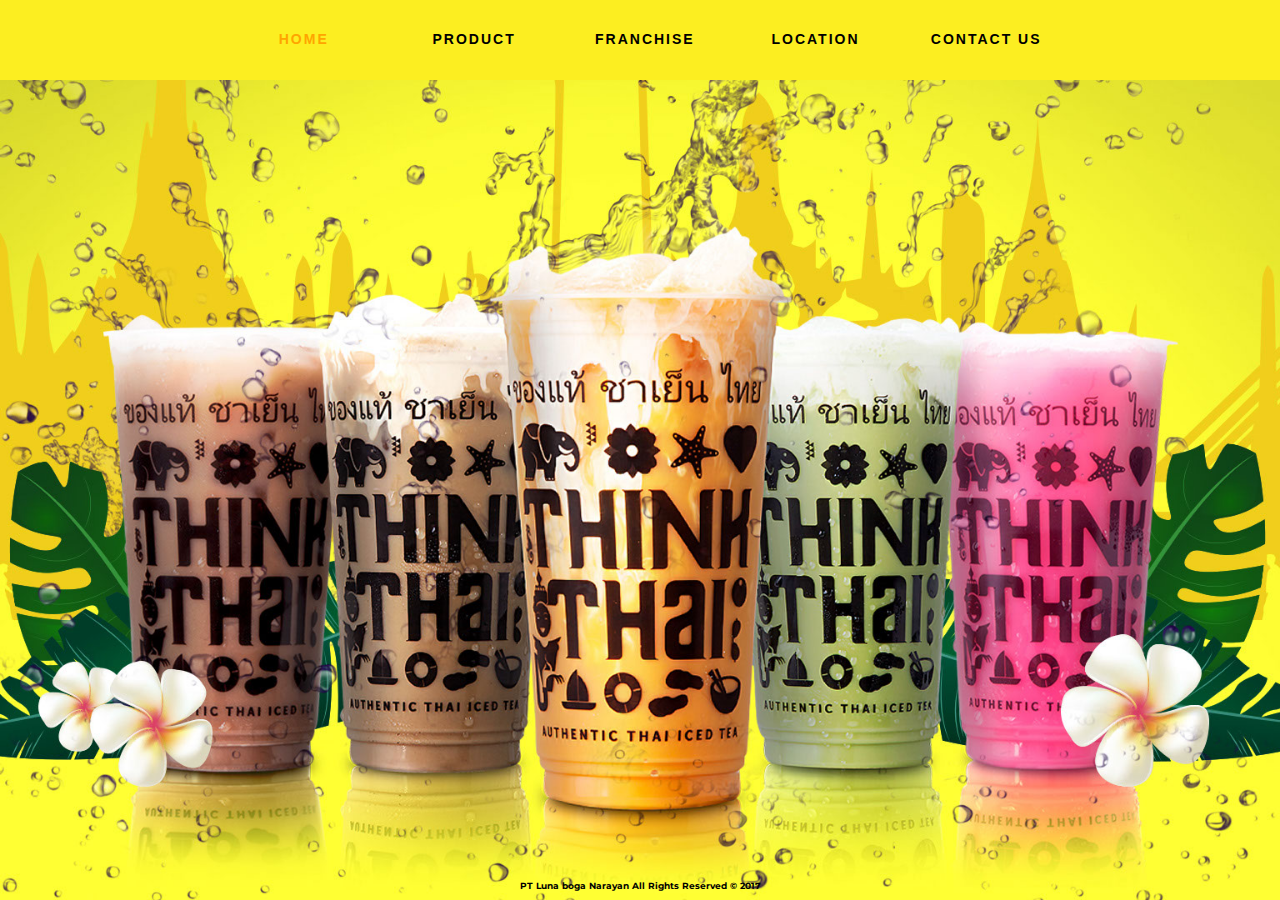
<file: index.html>
<!DOCTYPE html>
<html class="nojs html css_verticalspacer" lang="en-US">
 <head>

  <meta http-equiv="Content-type" content="text/html;charset=UTF-8"/>
  <meta name="generator" content="2017.0.4.363"/>
  <meta name="viewport" content="width=device-width, initial-scale=1.0"/>
  
  <link href="https://fonts.googleapis.com/css?family=Montserrat:700" rel="stylesheet">
  <link rel="shortcut icon" href="images/favicon.ico?crc=3946760880"/>
  <title>Think Thai</title>
  <!-- CSS -->
  <link rel="stylesheet" type="text/css" href="css/site_global.css?crc=443350757"/>
  <link rel="stylesheet" type="text/css" href="css/master_master-home.css?crc=4206543661"/>
  <link rel="stylesheet" type="text/css" href="css/index.css" id="pagesheet"/>
  <!-- JS includes -->
  <!--[if lt IE 9]>
  <script src="scripts/html5shiv.js?crc=4241844378" type="text/javascript"></script>
  <![endif]-->
    <!--HTML Widget code-->
  
<style>
body{min-width:auto}body #u2472{height:auto}#u2472 .mt-copyright-owner a{color:#FA6900;text-decoration:none}#u2472 .mt-copyright-owner a:hover,#u2472 .mt-copyright-owner a:focus{color:#C35300}

</style>


  <!--/*

*/
-->
</head>
<body>
    <div class="navigationbar123">
         <nav class="MenuBar reveal1 clearfix grpelem" id="menuu3773"><!-- horizontal box -->
    <div class="MenuItemContainer borderbox clearfix grpelem" id="u3795"><!-- vertical box -->
     <a class="nonblock nontext MenuItem MenuItemWithSubMenu MuseMenuActive borderbox menu clearfix colelem" id="u3796" href="index.html" data-href="page:U93"><!-- horizontal box --><div class="MenuItemLabel NoWrap borderbox transition clearfix grpelem" id="u3797-4"><!-- content --><p style="color: orange">Home</p></div></a>
    </div>
    <div class="MenuItemContainer borderbox clearfix grpelem" id="u8590"><!-- vertical box -->
     <a class="nonblock nontext MenuItem MenuItemWithSubMenu borderbox menu clearfix colelem" id="u8593" href="product.html" data-href="page:U8589"><!-- horizontal box --><div class="MenuItemLabel NoWrap borderbox transition clearfix grpelem" id="u8594-4"><!-- content --><p>Product</p></div></a>
    </div>
    <div class="MenuItemContainer borderbox clearfix grpelem" id="u8516"><!-- vertical box -->
     <a class="nonblock nontext MenuItem MenuItemWithSubMenu borderbox menu clearfix colelem" id="u8519" href="franchise.html" data-href="page:U8515"><!-- horizontal box --><div class="MenuItemLabel NoWrap borderbox transition clearfix grpelem" id="u8520-4"><!-- content --><p>Franchise</p></div></a>
    </div>
    <div class="MenuItemContainer borderbox clearfix grpelem" id="u8442"><!-- vertical box -->
     <a class="nonblock nontext MenuItem MenuItemWithSubMenu borderbox menu clearfix colelem" id="u8445" href="location.html" data-href="page:U8441"><!-- horizontal box --><div class="MenuItemLabel NoWrap borderbox transition clearfix grpelem" id="u8446-4"><!-- content --><p>Location</p></div></a>
    </div>
    <div class="MenuItemContainer borderbox clearfix grpelem" id="u8368"><!-- vertical box -->
     <a class="nonblock nontext MenuItem MenuItemWithSubMenu borderbox menu clearfix colelem" id="u8371" href="contact-us.html" data-href="page:U8367"><!-- horizontal box --><div class="MenuItemLabel NoWrap borderbox transition clearfix grpelem" id="u8372-4"><!-- content --><p>Contact Us</p></div></a>
    </div>
   </nav>
        <nav class="menubar-mobile">
             <div class="menu-click">
                 <p style="font-size:15px;" class="icona" onclick="openmenu()">&#9776;</p>
             </div>
             <div class="menu-item">
                <div class="menu-item-container" id="menu-item">
                    <div class="menu-item-title">
                        <a href="javascript:void(0);" style="font-size:15px;" class="iconx" onclick="closemenu()">&#88;</a>
                        <div class="t-left">
                            MENU
                        </div>
                    </div>
                    <div class="menu-item-wrapper">
                        <img src="images/background.jpg">
                    </div>
                    <div class="menu-item-content">
                        <a href="index.html">
                            <img src="assets/home-icon.png">
                            <span>Home</span>
                        </a>
                    </div>
                    <div class="menu-item-content">
                        <a href="product.html">
                            <img src="assets/product-icon.png">
                            <span>Product</span>
                        </a>
                    </div>
                    <div class="menu-item-content">
                        <a href="franchise.html">
                            <img src="assets/franchise-icon.png">
                            <span>Franchise</span>
                        </a>
                    </div>
                    <div class="menu-item-content">
                        <a href="location.html">
                            <img src="assets/location-icon.png">
                            <span>Location</span>
                        </a>
                    </div>
                    <div class="menu-item-content">
                        <a href="contact-us.html">
                            <img src="assets/contact-icon.png">
                            <span>Contact Us</span>
                        </a>
                    </div>
                    <div style="height: 40px; background-color: transparent"></div>
                </div>
             </div>
             <span>
                 <div class="menu-item-overlay" id="menu-item-overlay" onclick="closemenu()">
                 </div>
             </span>
         </nav>
        
     </div>
    <div class="container-home">
    </div>
    <div class="footer">
        <p>PT Luna boga Narayan All Rights Reserved © 2017</p>
    </div>
    <script>
    function openmenu(){
       document.getElementById("menu-item").style.width="284px";
        document.getElementById("menu-item-overlay").style.display="block";
        document.body.style.overflow="hidden";
    }
function closemenu(){
       document.getElementById("menu-item").style.width="0px";
        document.getElementById("menu-item-overlay").style.display="none";
        document.body.style.overflow="auto";
    }
    </script>
   </body>
</html>
</file>
<file: css/site_global.css>
html{min-height:100%;min-width:100%;-ms-text-size-adjust:none;}body,div,dl,dt,dd,ul,ol,li,nav,h1,h2,h3,h4,h5,h6,pre,code,form,fieldset,legend,input,button,textarea,p,blockquote,th,td,a{margin:0px;padding:0px;border-width:0px;border-style:solid;border-color:transparent;-webkit-transform-origin:left top;-ms-transform-origin:left top;-o-transform-origin:left top;transform-origin:left top;background-repeat:no-repeat;}button.submit-btn{-moz-box-sizing:content-box;-webkit-box-sizing:content-box;box-sizing:content-box;}.transition{-webkit-transition-property:background-image,background-position,background-color,border-color,border-radius,color,font-size,font-style,font-weight,letter-spacing,line-height,text-align,box-shadow,text-shadow,opacity;transition-property:background-image,background-position,background-color,border-color,border-radius,color,font-size,font-style,font-weight,letter-spacing,line-height,text-align,box-shadow,text-shadow,opacity;}.transition *{-webkit-transition:inherit;transition:inherit;}table{border-collapse:collapse;border-spacing:0px;}fieldset,img{border:0px;border-style:solid;-webkit-transform-origin:left top;-ms-transform-origin:left top;-o-transform-origin:left top;transform-origin:left top;}address,caption,cite,code,dfn,em,strong,th,var,optgroup{font-style:inherit;font-weight:inherit;}del,ins{text-decoration:none;}li{list-style:none;}caption,th{text-align:left;}h1,h2,h3,h4,h5,h6{font-size:100%;font-weight:inherit;}input,button,textarea,select,optgroup,option{font-family:inherit;font-size:inherit;font-style:inherit;font-weight:inherit;}.form-grp input,.form-grp textarea{-webkit-appearance:none;-webkit-border-radius:0;}body{font-family:Arial, Helvetica Neue, Helvetica, sans-serif;text-align:left;font-size:14px;line-height:17px;word-wrap:break-word;text-rendering:optimizeLegibility;-moz-font-feature-settings:'liga';-ms-font-feature-settings:'liga';-webkit-font-feature-settings:'liga';font-feature-settings:'liga';}a:link{color:#0000FF;text-decoration:underline;}a:visited{color:#800080;text-decoration:underline;}a:hover{color:#0000FF;text-decoration:underline;}a:active{color:#EE0000;text-decoration:underline;}a.nontext{color:black;text-decoration:none;font-style:normal;font-weight:normal;}.normal_text{color:#000000;direction:ltr;font-family:Arial, Helvetica Neue, Helvetica, sans-serif;font-size:14px;font-style:normal;font-weight:normal;letter-spacing:0px;line-height:17px;text-align:left;text-decoration:none;text-indent:0px;text-transform:none;vertical-align:0px;padding:0px;}.list0 li:before{position:absolute;right:100%;letter-spacing:0px;text-decoration:none;font-weight:normal;font-style:normal;}.rtl-list li:before{right:auto;left:100%;}.nls-None > li:before,.nls-None .list3 > li:before,.nls-None .list6 > li:before{margin-right:6px;content:'•';}.nls-None .list1 > li:before,.nls-None .list4 > li:before,.nls-None .list7 > li:before{margin-right:6px;content:'○';}.nls-None,.nls-None .list1,.nls-None .list2,.nls-None .list3,.nls-None .list4,.nls-None .list5,.nls-None .list6,.nls-None .list7,.nls-None .list8{padding-left:34px;}.nls-None.rtl-list,.nls-None .list1.rtl-list,.nls-None .list2.rtl-list,.nls-None .list3.rtl-list,.nls-None .list4.rtl-list,.nls-None .list5.rtl-list,.nls-None .list6.rtl-list,.nls-None .list7.rtl-list,.nls-None .list8.rtl-list{padding-left:0px;padding-right:34px;}.nls-None .list2 > li:before,.nls-None .list5 > li:before,.nls-None .list8 > li:before{margin-right:6px;content:'-';}.nls-None.rtl-list > li:before,.nls-None .list1.rtl-list > li:before,.nls-None .list2.rtl-list > li:before,.nls-None .list3.rtl-list > li:before,.nls-None .list4.rtl-list > li:before,.nls-None .list5.rtl-list > li:before,.nls-None .list6.rtl-list > li:before,.nls-None .list7.rtl-list > li:before,.nls-None .list8.rtl-list > li:before{margin-right:0px;margin-left:6px;}.TabbedPanelsTab{white-space:nowrap;}.MenuBar .MenuBarView,.MenuBar .SubMenuView{display:block;list-style:none;}.MenuBar .SubMenu{display:none;position:absolute;}.NoWrap{white-space:nowrap;word-wrap:normal;}.rootelem{margin-left:auto;margin-right:auto;}.colelem{display:inline;float:left;clear:both;}.clearfix:after{content:"\0020";visibility:hidden;display:block;height:0px;clear:both;}*:first-child+html .clearfix{zoom:1;}.clip_frame{overflow:hidden;}.popup_anchor{position:relative;width:0px;height:0px;}.popup_element{z-index:100000;}.svg{display:block;vertical-align:top;}span.wrap{content:'';clear:left;display:block;}span.actAsInlineDiv{display:inline-block;}.position_content,.excludeFromNormalFlow{float:left;}.preload_images{position:absolute;overflow:hidden;left:-9999px;top:-9999px;height:1px;width:1px;}.preload{height:1px;width:1px;}.animateStates{-webkit-transition:0.3s ease-in-out;-moz-transition:0.3s ease-in-out;-o-transition:0.3s ease-in-out;transition:0.3s ease-in-out;}[data-whatinput="mouse"] *:focus,[data-whatinput="touch"] *:focus,input:focus,textarea:focus{outline:none;}textarea{resize:none;overflow:auto;}.fld-prompt{pointer-events:none;}.wrapped-input{position:absolute;top:0px;left:0px;background:transparent;border:none;}.submit-btn{z-index:50000;cursor:pointer;}.anchor_item{width:22px;height:18px;}.MenuBar .SubMenuVisible,.MenuBarVertical .SubMenuVisible,.MenuBar .SubMenu .SubMenuVisible,.popup_element.Active,span.actAsPara,.actAsDiv,a.nonblock.nontext,img.block{display:block;}.widget_invisible,.js .invi,.js .mse_pre_init{visibility:hidden;}.ose_ei{visibility:hidden;z-index:0;}.no_vert_scroll{overflow-y:hidden;}.always_vert_scroll{overflow-y:scroll;}.always_horz_scroll{overflow-x:scroll;}.fullscreen{overflow:hidden;left:0px;top:0px;position:fixed;height:100%;width:100%;-moz-box-sizing:border-box;-webkit-box-sizing:border-box;-ms-box-sizing:border-box;box-sizing:border-box;}.fullwidth{position:absolute;}.borderbox{-moz-box-sizing:border-box;-webkit-box-sizing:border-box;-ms-box-sizing:border-box;box-sizing:border-box;}.scroll_wrapper{position:absolute;overflow:auto;left:0px;right:0px;top:0px;bottom:0px;padding-top:0px;padding-bottom:0px;margin-top:0px;margin-bottom:0px;}.browser_width > *{position:absolute;left:0px;right:0px;}.grpelem,.accordion_wrapper{display:inline;float:left;}.fld-checkbox input[type=checkbox],.fld-radiobutton input[type=radio]{position:absolute;overflow:hidden;clip:rect(0px, 0px, 0px, 0px);height:1px;width:1px;margin:-1px;padding:0px;border:0px;}.fld-checkbox input[type=checkbox] + label,.fld-radiobutton input[type=radio] + label{display:inline-block;background-repeat:no-repeat;cursor:pointer;float:left;width:100%;height:100%;}.pointer_cursor,.fld-recaptcha-mode,.fld-recaptcha-refresh,.fld-recaptcha-help{cursor:pointer;}p,h1,h2,h3,h4,h5,h6,ol,ul,span.actAsPara{max-height:1000000px;}.superscript{vertical-align:super;font-size:66%;line-height:0px;}.subscript{vertical-align:sub;font-size:66%;line-height:0px;}.horizontalSlideShow{-ms-touch-action:pan-y;touch-action:pan-y;}.verticalSlideShow{-ms-touch-action:pan-x;touch-action:pan-x;}.colelem100,.verticalspacer{clear:both;}.list0 li,.MenuBar .MenuItemContainer,.SlideShowContentPanel .fullscreen img,.css_verticalspacer .verticalspacer{position:relative;}.popup_element.Inactive,.js .disn,.js .an_invi,.hidden,.breakpoint{display:none;}#muse_css_mq{position:absolute;display:none;background-color:#FFFFFE;}.fluid_height_spacer{width:0.01px;}.muse_check_css{display:none;position:fixed;}@media screen and (-webkit-min-device-pixel-ratio:0){body{text-rendering:auto;}}
</file>
<file: css/master_master-home.css>
#u2472{border-width:0px;border-color:transparent;background-color:transparent;color:#000000;font-size:9px;text-align:center;line-height:11px;font-family:'__Montserrat_5';font-weight:700;}
</file>
<file: css/index.css>
/*

*/
.version.location{color:#00000A;background-color:#1C82DE;}#page{position: absolute;bottom: 0; z-index:1;min-height:12px;background-image:none;border-width:0px;border-color:#000000;background-color:transparent;padding-bottom:20px;width:100%;margin-left:auto;margin-right:auto;}.css_verticalspacer .verticalspacer{height:calc(100vh - 568px);}.js body{visibility:hidden;}.js body.initialized{visibility:visible;}#u2472,#u2472-bw{z-index:2;height:12px;}#muse_css_mq,.html{background-color:#FFFFFF;}body{ min-width:320px;background-color: #FFFF33;}@font-face{font-family:'__Montserrat_5';src:url('../fonts/montserrat%20bold.eot');src:local('☺'), url('../fonts/montserrat%20bold.woff') format('woff'), url('../fonts/montserrat%20bold.svg') format('svg');font-weight:700;font-style:normal;}#menuu3773{z-index:8;background-color:transparent;position:relative;margin-right:-10000px;margin-top:20px;width:66.57%;left:17.14%;}#u3795{min-height:40px;background-color:transparent;position:relative;margin-right:-10000px;width:19.8%;}#u3796{padding-bottom:23px;position:relative;width:100%;}.menu{border-width:0px;border-color:#000000;background-color:transparent;}#u3797-4{min-height:17px;-webkit-transition-duration:0.5s;-webkit-transition-delay:0s;-webkit-transition-timing-function:ease-in;transition-duration:0.5s;transition-delay:0s;transition-timing-function:ease-in;background-image:url("../images/blank.gif?crc=4208392903");border-width:0px;border-color:transparent;background-color:transparent;text-transform:uppercase;color:#000000;text-align:center;letter-spacing:2px;font-family:proxima-nova, sans-serif;font-weight:800;position:relative;margin-right:-10000px;top:11px;width:100%;left:0%;}#u3796:hover #u3797-4{border-width:0px;border-color:transparent;background-color:transparent;padding-top:0px;padding-bottom:0px;min-height:17px;width:100%;margin:0px -10000px 0px 0%;}#u3796:active #u3797-4{-webkit-transition-duration:0.5s;-webkit-transition-delay:0s;-webkit-transition-timing-function:ease-in;transition-duration:0.5s;transition-delay:0s;transition-timing-function:ease-in;border-width:0px;border-color:transparent;background-color:transparent;padding-top:0px;padding-bottom:0px;min-height:17px;width:100%;margin:0px -10000px 0px 0%;}#u3796:hover #u3797-4 p{font-size:16px;}#u3796:active #u3797-4 p{font-size:16px;}#u8590{min-height:40px;background-color:transparent;position:relative;margin-right:-10000px;width:19.88%;left:19.96%;}#u8593{padding-bottom:23px;position:relative;width:100%;}#u8594-4{min-height:17px;-webkit-transition-duration:0.5s;-webkit-transition-delay:0s;-webkit-transition-timing-function:ease-in;transition-duration:0.5s;transition-delay:0s;transition-timing-function:ease-in;background-image:url("../images/blank.gif?crc=4208392903");border-width:0px;border-color:transparent;background-color:transparent;text-transform:uppercase;color:#000000;text-align:center;letter-spacing:2px;font-family:proxima-nova, sans-serif;font-weight:800;position:relative;margin-right:-10000px;top:11px;width:100%;}#u8593:hover #u8594-4{border-width:0px;border-color:transparent;background-color:transparent;padding-top:0px;padding-bottom:0px;min-height:17px;width:100%;margin:0px -10000px 0px 0%;}#u8593:active #u8594-4{-webkit-transition-duration:0.5s;-webkit-transition-delay:0s;-webkit-transition-timing-function:ease-in;transition-duration:0.5s;transition-delay:0s;transition-timing-function:ease-in;border-width:0px;border-color:transparent;background-color:transparent;padding-top:0px;padding-bottom:0px;min-height:17px;width:100%;margin:0px -10000px 0px 0%;}#u8593:hover #u8594-4 p{font-size:16px;}#u8593:active #u8594-4 p{font-size:16px;}#u8516{min-height:40px;background-color:transparent;position:relative;margin-right:-10000px;width:19.88%;left:39.99%;}#u8519{padding-bottom:23px;position:relative;width:100%;}#u8520-4{min-height:17px;-webkit-transition-duration:0.5s;-webkit-transition-delay:0s;-webkit-transition-timing-function:ease-in;transition-duration:0.5s;transition-delay:0s;transition-timing-function:ease-in;background-image:url("../images/blank.gif?crc=4208392903");border-width:0px;border-color:transparent;background-color:transparent;text-transform:uppercase;color:#000000;text-align:center;letter-spacing:2px;font-family:proxima-nova, sans-serif;font-weight:800;position:relative;margin-right:-10000px;top:11px;width:100%;}#u8519:hover #u8520-4{border-width:0px;border-color:transparent;background-color:transparent;padding-top:0px;padding-bottom:0px;min-height:17px;width:100%;margin:0px -10000px 0px 0%;}#u8519:active #u8520-4{-webkit-transition-duration:0.5s;-webkit-transition-delay:0s;-webkit-transition-timing-function:ease-in;transition-duration:0.5s;transition-delay:0s;transition-timing-function:ease-in;border-width:0px;border-color:transparent;background-color:transparent;padding-top:0px;padding-bottom:0px;min-height:17px;width:100%;margin:0px -10000px 0px 0%;}#u8519:hover #u8520-4 p{font-size:16px;}#u8519:active #u8520-4 p{font-size:16px;}#u8442{min-height:40px;background-color:transparent;position:relative;margin-right:-10000px;width:19.88%;left:60.02%;}#u8445{padding-bottom:23px;position:relative;width:100%;}#u8446-4{min-height:17px;-webkit-transition-duration:0.5s;-webkit-transition-delay:0s;-webkit-transition-timing-function:ease-in;transition-duration:0.5s;transition-delay:0s;transition-timing-function:ease-in;background-image:url("../images/blank.gif?crc=4208392903");border-width:0px;border-color:transparent;background-color:transparent;text-transform:uppercase;color:#000000;text-align:center;letter-spacing:2px;font-family:proxima-nova, sans-serif;font-weight:800;position:relative;margin-right:-10000px;top:11px;width:100%;}#u8445:hover #u8446-4{border-width:0px;border-color:transparent;background-color:transparent;padding-top:0px;padding-bottom:0px;min-height:17px;width:100%;margin:0px -10000px 0px 0%;}#u8445:active #u8446-4{-webkit-transition-duration:0.5s;-webkit-transition-delay:0s;-webkit-transition-timing-function:ease-in;transition-duration:0.5s;transition-delay:0s;transition-timing-function:ease-in;border-width:0px;border-color:transparent;background-color:transparent;padding-top:0px;padding-bottom:0px;min-height:17px;width:100%;margin:0px -10000px 0px 0%;}#u8445:hover #u8446-4 p{font-size:16px;}#u8445:active #u8446-4 p{font-size:16px;}#u8368{min-height:40px;background-color:transparent;position:relative;margin-right:-10000px;width:19.88%;left:80.05%;}#u8371{padding-bottom:23px;position:relative;width:100%;}#u3796.MuseMenuActive,#u8593:hover,#u8519:hover,#u8445:hover,#u8371:hover{min-height:0px;width:100%;margin:0px 0px 0px 0%;}#u8372-4{min-height:17px;-webkit-transition-duration:0.5s;-webkit-transition-delay:0s;-webkit-transition-timing-function:ease-in;transition-duration:0.5s;transition-delay:0s;transition-timing-function:ease-in;background-image:url("../images/blank.gif?crc=4208392903");border-width:0px;border-color:transparent;background-color:transparent;text-transform:uppercase;color:#000000;text-align:center;letter-spacing:2px;font-family:proxima-nova, sans-serif;font-weight:800;position:relative;margin-right:-10000px;top:11px;width:100%;}#u8371:hover #u8372-4{border-width:0px;border-color:transparent;background-color:transparent;padding-top:0px;padding-bottom:0px;min-height:17px;width:100%;margin:0px -10000px 0px 0%;}#u8371:active #u8372-4{-webkit-transition-duration:0.5s;-webkit-transition-delay:0s;-webkit-transition-timing-function:ease-in;transition-duration:0.5s;transition-delay:0s;transition-timing-function:ease-in;border-width:0px;border-color:transparent;background-color:transparent;padding-top:0px;padding-bottom:0px;min-height:17px;width:100%;margin:0px -10000px 0px 0%;}#u3796.MuseMenuActive #u3797-4,#u8593.MuseMenuActive #u8594-4,#u8519.MuseMenuActive #u8520-4,#u8445.MuseMenuActive #u8446-4,#u8371.MuseMenuActive #u8372-4{-webkit-transition-duration:1s;-webkit-transition-delay:0s;-webkit-transition-timing-function:ease;transition-duration:1s;transition-delay:0s;transition-timing-function:ease;border-color:#000000;background-color:transparent;padding-top:0px;padding-bottom:0px;min-height:17px;width:100%;margin:0px -10000px 0px 0%;}#u8371:hover #u8372-4 p{font-size:16px;}#u8371:active #u8372-4 p{font-size:16px;}.navigationbar123{background-color: #FCEE21;position: fixed;height: 80px;width: 100%;z-index: 100;}

@font-face {
 font-family: 'Gothambold';
  src: url(../fonts/GOTHAM-BOLD.ttf);
}
@font-face {
 font-family: 'Proximalight';
  src: url(../fonts/Proxima-Nova-Light.ttf);
}
@font-face {
 font-family: 'Proximasemi';
  src: url(../fonts/Proxima-Nova-Semibold.ttf);
}
.footer{
    position: absolute;
    bottom: 0;
    width: 100%;
    height: 20px;
    z-index: 1000;
}
.footer p{
    font-family: Montserrat;
    font-size: 9px;
    line-height: 11px;
    text-align: center;
    font-weight:700;
    width: 300px;
    margin: auto;
}
.container-home{
    position: absolute;
    width: 100%;height: 100%;
    top: 0;
    left: 0;
    background: url(../images/background.jpg);
    background-repeat: no-repeat;
    background-position: center;
    background-size: cover;
}

.menu-click{
    display: none;
}
.menu-click p{
    float: left;
    color: black;
    text-align: center;
    padding: 10px 10px;
    text-decoration: none;
    font-size: 17px;
    height: 20px;
}
.menu-click p:hover{
    cursor: pointer;
    background-color: #FFFF31;
}
.menu-item{
    position: fixed;
    top: 0;
    left: 0;
    z-index: 9999;
    height: 100%;
}
.menu-item-container{
    z-index: 9999;
    overflow-y: auto;
    width: 0px;
    height: 100%;
    background: #fff;
    padding-bottom: 50px;
    transition: width 0.5s ease;
}
.menu-item-title{
    background-color: #FCEE21;
    color: black;
    height: 40px;
}
.menu-item-title a{
    float: left;
    color: black;
    text-align: center;
    padding: 11.5px 10px;
    text-decoration: none;
    font-size: 17px;
}
.menu-item-title a:hover{
    cursor: pointer;
    background-color: grey;
    border-radius: 5px;
}
.t-left{
    padding: 10px;
    font-family: Gothambold;
    font-size: 14px;
    line-height: 20px;
    letter-spacing: -1px;
    color: #333333;
    float: right;
    padding-right: 20px;
}
.menu-item-wrapper{
    position: relative;
    height: 120px;
    overflow: hidden;
    width: 100%;
}
.menu-item-wrapper img{
    width: 284px;
    margin-top: -30px;
}
.menu-item-content{
    position: relative;
    height: 40px;
    padding: 10px 0 0 20px;
    margin-bottom: 10px;
    width: 264px;
}
.menu-item-content a{
    display: block;
    text-decoration: none;
}
.menu-item-content img{
    float: left;
    vertical-align: middle;
    margin-right: 10px;
    width: 25px;
    height: 25px;
}
.menu-item-content span{
    width: 80%;
    font-family: Proximasemi;
    font-size: 14px;
    line-height: 20px;
    letter-spacing: -1px;
    color: #333333;
    float: left;
    padding-bottom: 10px;
    border-bottom: 1px solid grey;
}
.menu-item-content:hover{
    background-color: #FFF31C;
}
.menu-item-overlay{
    position: fixed;
    top: 0;
    left: 0;
    z-index: 9998;
    width: 100%;
    height: 100%;
    background: rgba(0,0,0,.54);
    overflow: hidden;
    display: none;
}
/*-------------*/
@media only screen and (max-width:1024px){
    #menuu3773{
        display: none;
    }
    .navigationbar123{
        height: 40px;
    }
    .container-home{
        max-width: 100%;
        min-width: 320px;
    }
         .menu-click{
        display: block;
    }
}
@media only screen and (max-width:768px){
    #menuu3773{
        display: none;
    }
    .navigationbar123{
        height: 40px;
    }
    .container-home{
        max-width: 100%;
        min-width: 320px;
    }
     .menu-click{
        display: block;
    }
}
@media only screen and (max-device-width:480px){
    #menuu3773{
        display: none;
    }
    .navigationbar123{
        height: 40px;
    }
    .container-home{
        max-width: 100%;
        min-width: 320px;
    }
    .menu-click{
        display: block;
    }
}
</file>
